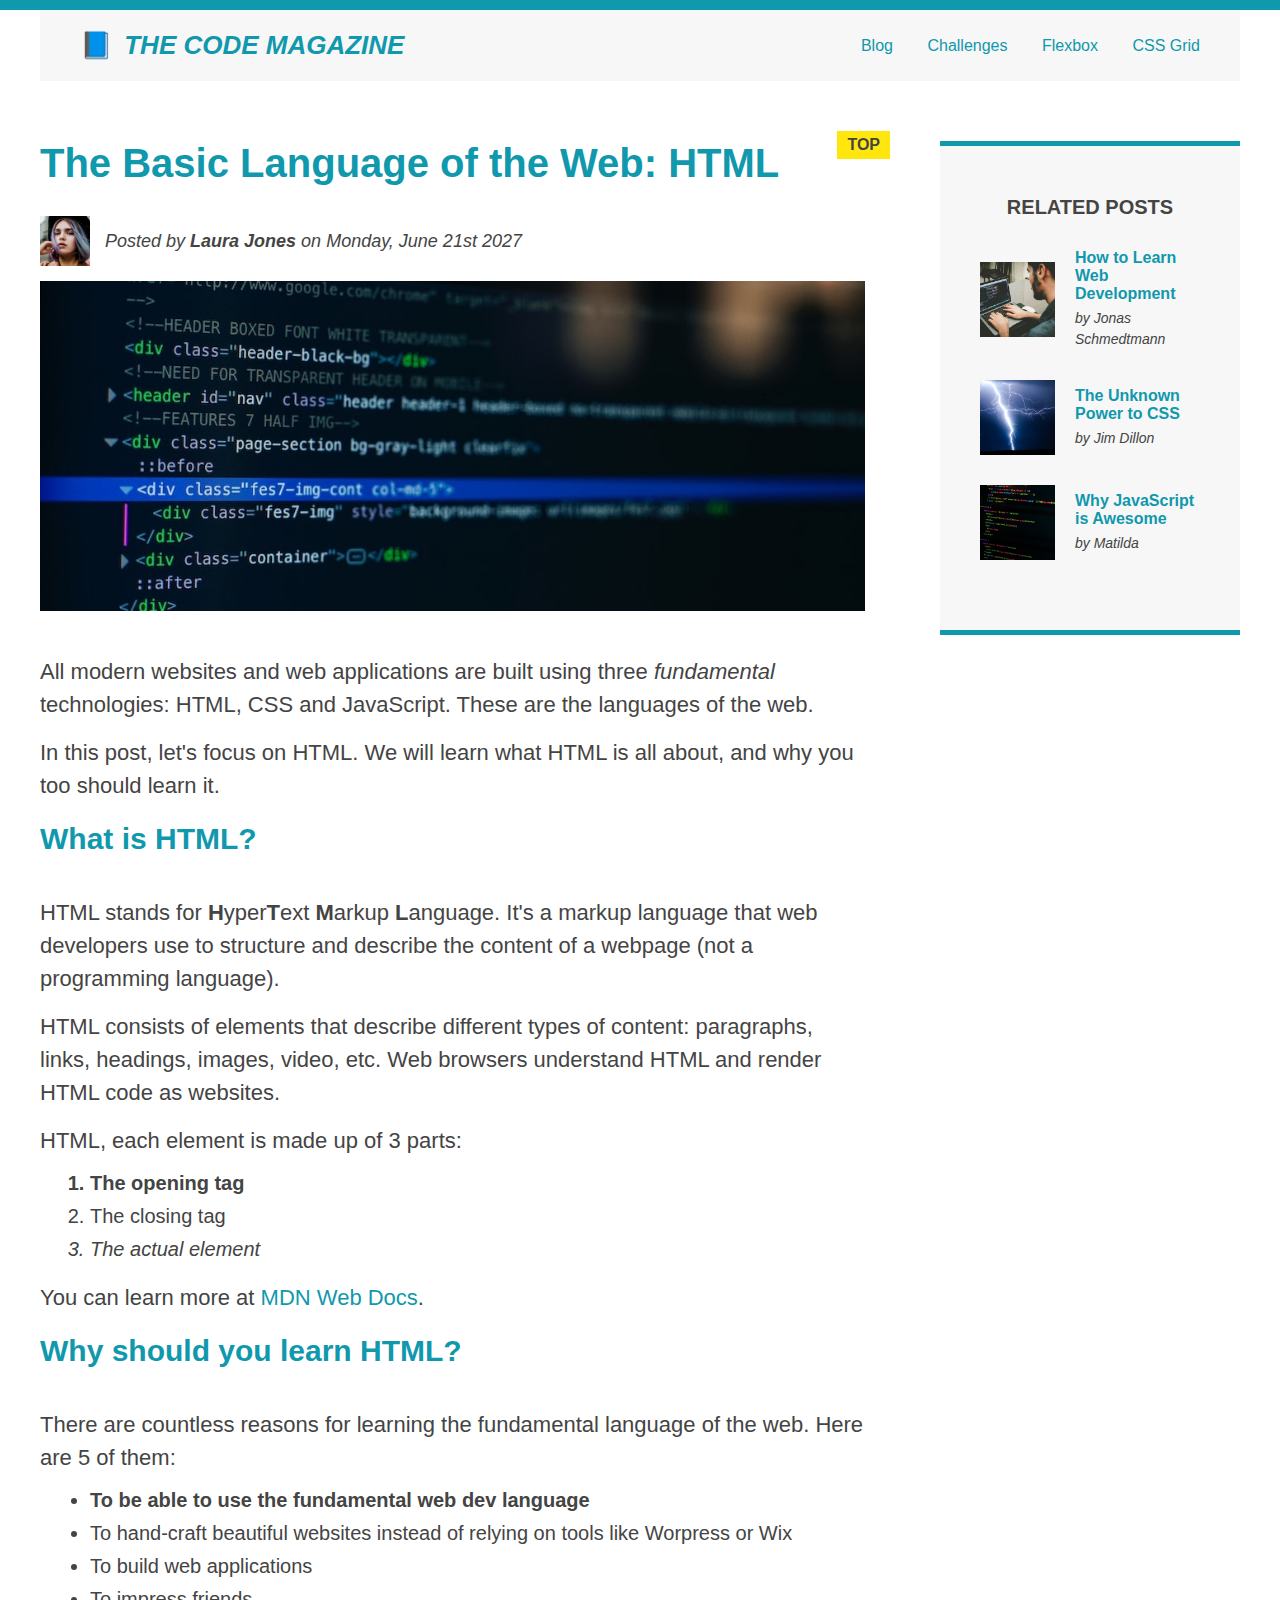
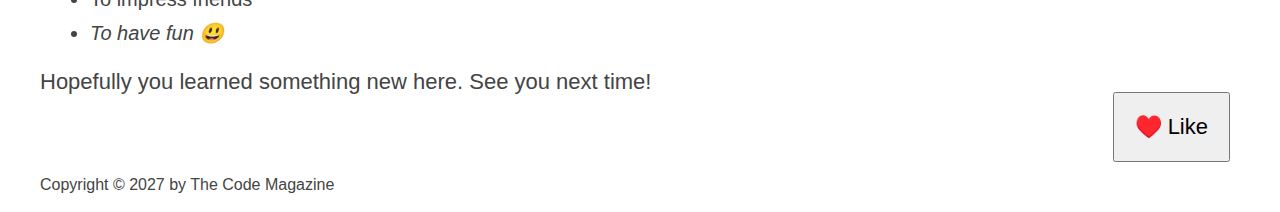
<file: index.html>
<!DOCTYPE html>
<html lang="en">
  <head>
    <meta charset="UTF-8" />
    <link rel="stylesheet" href="style.css" />
    <title>The Basic Language of the Web: HTML</title>
  </head>

  <body>
    <div class="contanier">
      <header class="main-heder clearfix">
        <h1>📘 The Code Magazine</h1>

        <nav>
          <a href="blog.html">Blog</a>
          <a href="#">Challenges</a>
          <a href="flexbox.html">Flexbox</a>
          <a href="css-grid.html">CSS Grid</a>
        </nav>

        <!-- <div class="clear"></div> -->
      </header>

      <!-- <div class="row"> -->
      <article>
        <header class="post-header">
          <h2>The Basic Language of the Web: HTML</h2>
          <div class="author-box">
            <img
              src="img/laura-jones.jpg"
              alt="Laura Jones pictures"
              width="50px"
              height="50px"
              class="author-img"
            />
            <p id="author" class="author">
              Posted by <strong>Laura Jones</strong> on Monday, June 21st 2027
            </p>
          </div>

          <img
            src="img/post-img.jpg"
            alt="HTML code on a screan"
            width="500px"
            height="200px"
            class="post-image"
          />
          <button>♥️ Like</button>
        </header>

        <p>
          All modern websites and web applications are built using three
          <em>fundamental</em>
          technologies: HTML, CSS and JavaScript. These are the languages of the
          web.
        </p>
        <p>
          In this post, let's focus on HTML. We will learn what HTML is all
          about, and why you too should learn it.
        </p>

        <h3>What is HTML?</h3>
        <p>
          HTML stands for <strong>H</strong>yper<strong>T</strong>ext
          <strong>M</strong>arkup <strong>L</strong>anguage. It's a markup
          language that web developers use to structure and describe the content
          of a webpage (not a programming language).
        </p>
        <p>
          HTML consists of elements that describe different types of content:
          paragraphs, links, headings, images, video, etc. Web browsers
          understand HTML and render HTML code as websites.
        </p>

        <p>HTML, each element is made up of 3 parts:</p>
        <ol>
          <li class="first-li">The opening tag</li>
          <li>The closing tag</li>
          <li>The actual element</li>
        </ol>

        <p>
          You can learn more at
          <a
            href="https://developer.mozilla.org/en-US/docs/Web/HTML"
            target="_blank"
            >MDN Web Docs</a
          >.
        </p>

        <h3>Why should you learn HTML?</h3>

        <p>
          There are countless reasons for learning the fundamental language of
          the web. Here are 5 of them:
        </p>
        <ul>
          <li class="first-li">
            To be able to use the fundamental web dev language
          </li>
          <li>
            To hand-craft beautiful websites instead of relying on tools like
            Worpress or Wix
          </li>
          <li>To build web applications</li>
          <li>To impress friends</li>
          <li>To have fun 😃</li>
        </ul>

        <p>Hopefully you learned something new here. See you next time!</p>
      </article>

      <aside>
        <h4>Related posts</h4>
        <ul class="related">
          <li class="related-post">
            <img
              src="img/related-1.jpg"
              alt="Person programing"
              width="75px"
              height="75px"
            />
            <div>
              <a href="#" class="related-link">How to Learn Web Development</a>
              <p class="related-autors">by Jonas Schmedtmann</p>
            </div>
          </li>
          <li class="related-post">
            <img
              src="img/related-2.jpg"
              alt="lighthing"
              width="75px"
              height="75px"
            />
            <div>
              <a href="#" class="related-link">The Unknown Power to CSS</a>
              <p class="related-autors">by Jim Dillon</p>
            </div>
          </li>
          <li class="related-post">
            <img
              src="img/related-3.jpg"
              alt="JavaScript on a scran"
              width="75px"
              height="75px"
            />
            <div>
              <a href="#" class="related-link">Why JavaScript is Awesome</a>
              <p class="related-autors">by Matilda</p>
            </div>
          </li>
        </ul>
      </aside>
      <!-- </div> -->

      <footer>
        <p id="copyright" class="copyright text">
          Copyright &copy; 2027 by The Code Magazine
        </p>
      </footer>
    </div>
  </body>
</html>
</file>
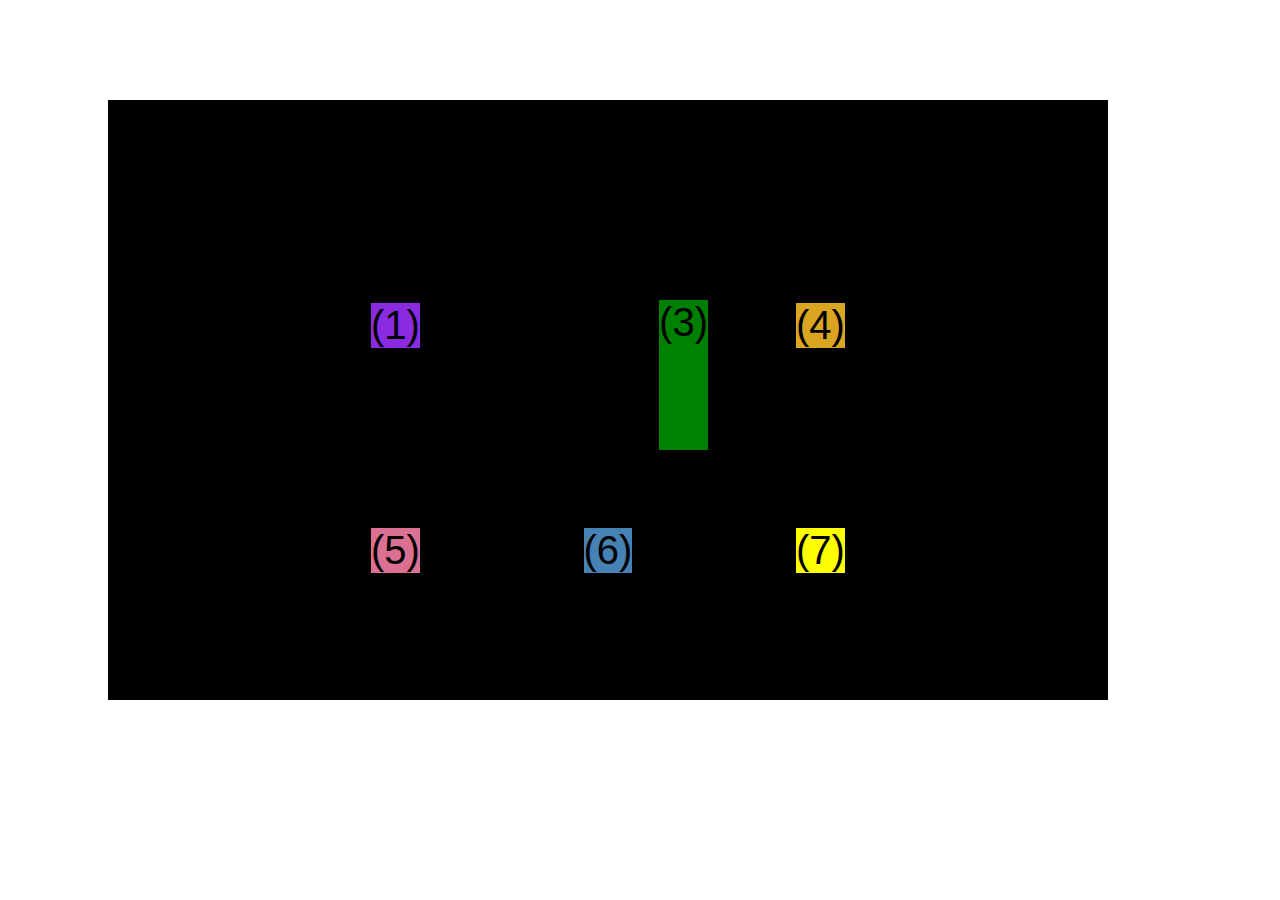
<file: css-grid.html>
<!DOCTYPE html>
<html lang="en">
  <head>
    <meta charset="UTF-8" />
    <meta http-equiv="X-UA-Compatible" content="IE=edge" />
    <meta name="viewport" content="width=device-width, initial-scale=1.0" />
    <title>CSS Grid</title>
    <style>
      .el--1 {
        background-color: blueviolet;
      }
      .el--2 {
        background-color: orangered;
      }
      .el--3 {
        background-color: green;
        height: 150px;
      }
      .el--4 {
        background-color: goldenrod;
      }
      .el--5 {
        background-color: palevioletred;
      }
      .el--6 {
        background-color: steelblue;
      }
      .el--7 {
        background-color: yellow;
      }
      .el--8 {
        background-color: crimson;
      }

      .container--1 {
        /* STARTER */
        font-family: sans-serif;
        background-color: #ddd;
        font-size: 40px;
        margin: 40px;

        /* CSS GRID */

        display: grid;
        /* grid-template-columns: 300px 20px 1fr 1fr; */
        /* grid-template-columns: 1fr 1fr 1fr auto; */
        grid-template-columns: repeat(4, 1fr);

        grid-template-rows: 300px 200px;
        grid-template-rows: 1fr 1fr;

        /* gap: 30px; */
        column-gap: 20px;
        row-gap: 40px;

        /* height: 500px; */
        display: none;
      }

      .el--8 {
        grid-column: 2/3;
        grid-row: 1/2;
      }

      .el--2 {
        /* grid-column: 1/2; */
        /* grid-column: 1 / span 3; */
        grid-column: 1/-1;
        grid-row: 2/3;
      }

      .container--2 {
        /* STARTER */
        font-family: sans-serif;
        background-color: black;
        font-size: 40px;
        margin: 100px;

        width: 1000px;
        height: 600px;

        /* CSS GRID */
        display: grid;
        grid-template-columns: 125px 200px 125px;
        grid-template-rows: 250px 100px;
        gap: 50px;

        justify-content: center;
        align-content: center;

        align-items: center;
        justify-items: center;
      }

      .el--3 {
        align-self: end;
        justify-self: end;
      }
    </style>
  </head>
  <body>
    <div class="container--1">
      <div class="el el--1">(1) HTML</div>
      <div class="el el--2">(2) and</div>
      <div class="el el--3">(3) CSS</div>
      <div class="el el--4">(4) are</div>
      <div class="el el--5">(5) amazing</div>
      <div class="el el--6">(6) languages</div>
      <div class="el el--7">(7) to</div>
      <div class="el el--8">(8) learn</div>
    </div>

    <div class="container--2">
      <div class="el el--1">(1)</div>
      <div class="el el--3">(3)</div>
      <div class="el el--4">(4)</div>
      <div class="el el--5">(5)</div>
      <div class="el el--6">(6)</div>
      <div class="el el--7">(7)</div>
    </div>
  </body>
</html>
</file>
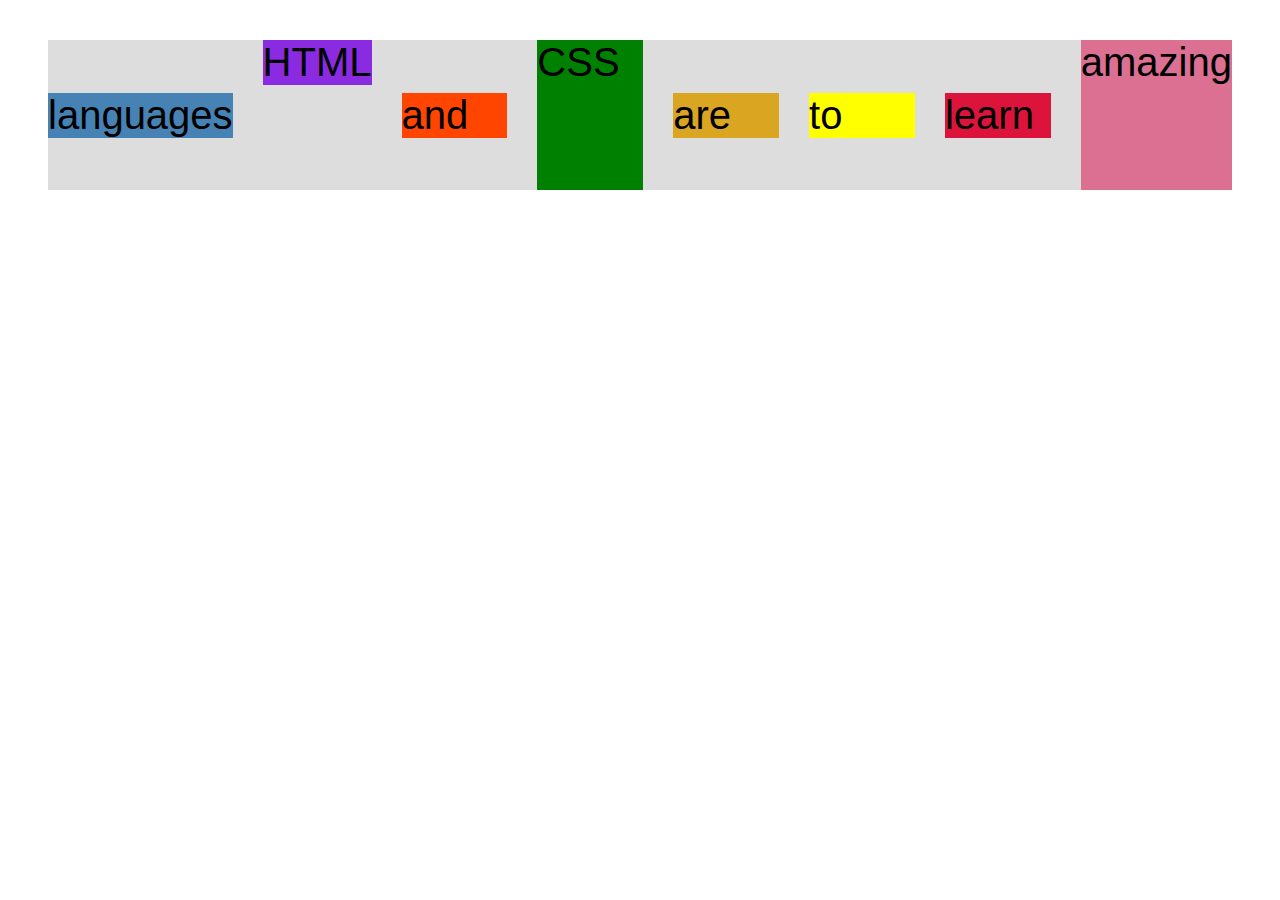
<file: flexbox.html>
<!DOCTYPE html>
<html lang="en">
  <head>
    <meta charset="UTF-8" />
    <meta http-equiv="X-UA-Compatible" content="IE=edge" />
    <meta name="viewport" content="width=device-width, initial-scale=1.0" />
    <title>Flexbox</title>
    <style>
      .el--1 {
        background-color: blueviolet;
      }
      .el--2 {
        background-color: orangered;
      }
      .el--3 {
        background-color: green;
        height: 150px;
      }
      .el--4 {
        background-color: goldenrod;
      }
      .el--5 {
        background-color: palevioletred;
      }
      .el--6 {
        background-color: steelblue;
      }
      .el--7 {
        background-color: yellow;
      }
      .el--8 {
        background-color: crimson;
      }

      .container {
        /* STARTER */
        font-family: sans-serif;
        background-color: #ddd;
        font-size: 40px;
        margin: 40px;

        /* FLEXBOX */

        display: flex;
        align-items: center;
        justify-content: flex-start;
        gap: 30px;
      }

      .el {
        /* 
        DEFAULTS:
        flex-grow: 0;
        flex-shrink: 1;
        flex-basis: auto; 
        */

        flex: 1;
      }

      .el--1 {
        align-self: flex-start;
      }

      .el--5 {
        align-self: stretch;
        order: 1;
      }

      .el--6 {
        order: -1;
      }
    </style>
  </head>
  <body>
    <div class="container">
      <div class="el el--1">HTML</div>
      <div class="el el--2">and</div>
      <div class="el el--3">CSS</div>
      <div class="el el--4">are</div>
      <div class="el el--5">amazing</div>
      <div class="el el--6">languages</div>
      <div class="el el--7">to</div>
      <div class="el el--8">learn</div>
    </div>
  </body>
</html>
</file>
<file: style.css>
* {
  margin: 0;
  padding: 0;
  box-sizing: border-box;
}

body {
  color: #444;
  font-family: sans-serif;
  border-top: 10px solid #1098ad;
  position: relative;
}

.contanier {
  width: 1200px;
  margin: 0 auto;
}

.main-heder {
  background-color: #f7f7f7;
  padding: 20px 40px;
  /* margin-bottom: 60px; */
}

.post-header {
  margin-bottom: 40px;
}

article {
  /* margin-bottom: 60px; */
}

aside {
  background-color: #f7f7f7;
  border-top: 5px solid #1098ad;
  border-bottom: 5px solid #1098ad;
  padding: 50px 40px;
}

h1,
h2,
h3,
h4,
p,
li {
  font-family: sans-serif;
  /* color: #444; */
}

h1,
h2,
h3 {
  color: #1098ad;
}

h1 {
  font-size: 26px;
  text-transform: uppercase;
  font-style: italic;
}
h2 {
  font-size: 40px;
  margin-bottom: 30px;
}

h3 {
  font-size: 30px;
  margin-top: 20px;
  margin-bottom: 40px;
}

h4 {
  font-size: 20px;
  text-transform: uppercase;
  text-align: center;
  margin-bottom: 30px;
}

p {
  font-size: 22px;
  line-height: 1.5;
  margin-bottom: 15px;
}

ul,
ol {
  margin-left: 50px;
  margin-bottom: 20px;
}

li {
  font-size: 20px;
  margin-bottom: 10px;
}

li:last-child {
  margin: 0;
}

/* footer p {
  font-size: 16px;
} */

/* article header p {
  font-style: italic;
} */

#author {
  font-style: italic;
  font-size: 18px;
}

#copyright {
  font-size: 16px;
}

.related-autors {
  font-size: 18px;
  font-weight: bold;
}

.related {
  list-style: none;
  margin-left: 0;
}

/* .first-li {
  font-weight: bold;
} */

li:first-child {
  font-weight: bold;
}

li:last-child {
  font-style: italic;
}

/* li:nth-child(odd) {
  color: red;
} */

/* Misconception: This wont work! */
article p:first-child {
  color: red;
}

/* Styling links */
a:link {
  color: #1098ad;
  text-decoration: none;
}

a:visited {
  color: #1098ad;
}

a:hover {
  color: orangered;
  font-weight: bold;
  text-decoration: underline orangered;
}

a:active {
  background-color: black;
  font-style: italic;
}
/* LVHA */

.post-image {
  width: 100%;
  height: auto;
}

nav a:link {
  /* background-color: orangered;

  margin: 20px;
  padding: 20px;

  display: block; */
  margin-right: 30px;
  display: inline-block;
}

nav a:link:last-child {
  margin-right: 0;
}

button {
  font-size: 22px;
  padding: 20px;
  cursor: pointer;
  position: absolute;
  bottom: 50px;
  right: 50px;
}

h1::first-letter {
  font-style: normal;
  margin-right: 5px;
}

/* h3 + p::first-line {
  color: red;
} */

h2 {
  position: relative;
}

h2::after {
  content: "TOP";
  background-color: #ffe70e;
  color: #444;
  font-size: 16px;
  font-weight: bold;
  display: inline-block;
  padding: 5px 10px;
  position: absolute;
  top: -10px;
  right: -25px;
}

/* Resolving conflicts */

/* #copyright {
  color: red;
}

.copyright {
  color: blue;
}

.text {
  color: yellow;
}

footer p {
  color: green !important;
} */

/* FLOATS */

/* .author-img {
  float: left;
  margin-bottom: 20px;
}

.author {
  float: left;
  margin-top: 10px;
  margin-left: 20px;
}

h1 {
  float: left;
}

nav {
  float: right;
}

.clear {
  clear: both;
}

.clearfix::after {
  clear: both;
  content: "";
  display: block;
}

article {
  width: 825px;
  float: left;
}

aside {
  width: 300px;
  float: right;
}

footer {
  clear: both;
} */

/* FLEXBOX */

.main-heder {
  display: flex;
  align-items: center;
  justify-content: space-between;
}

.author-box {
  display: flex;
  align-items: center;
  margin-bottom: 15px;
}

.author {
  margin-bottom: 0;
  margin-left: 15px;
}

.related-post {
  display: flex;
  align-items: center;
  gap: 20px;
  margin-bottom: 30px;
}

.related-link:link {
  font-size: 16px;
  font-weight: bold;
  font-style: normal;
  margin-bottom: 5px;
  display: block;
}

.related-autors {
  margin-bottom: 0;
  font-size: 14px;
  font-weight: normal;
  font-style: italic;
}

/* FLEXBOX LAYOUT  */

/* .row {
  display: flex;
  align-items: flex-start;
  gap: 75px;
  margin-bottom: 60px;
}

article {
  flex: 1;
  margin-bottom: 0;
}

aside {
  flex: 0 0 300px;
} */

/* CSS GRID LAYOUT */
.contanier {
  display: grid;
  grid-template-columns: 1fr 300px;
  column-gap: 75px;
  row-gap: 60px;
  align-items: start;
}

.main-heder {
  grid-column: 1 / -1;
}

article {
}

aside {
}

footer {
  grid-column: 1 / -1;
}
</file>
